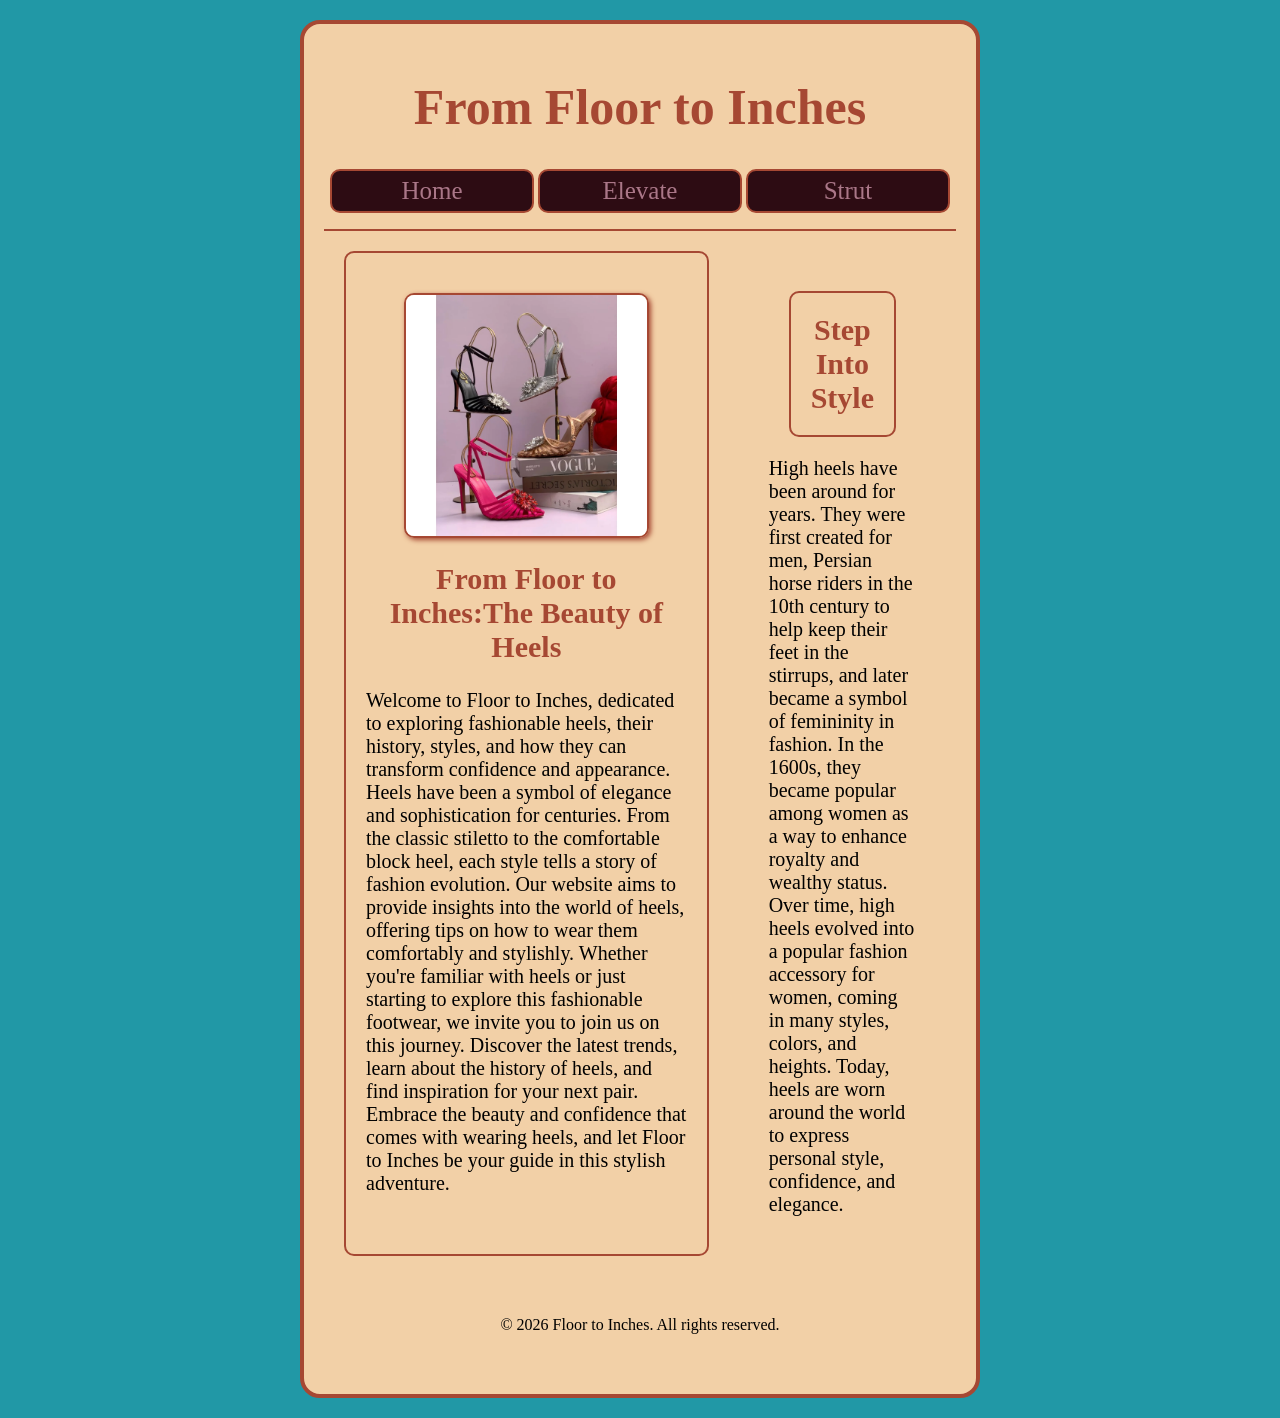
<file: avd_css/index.html>
<!DOCTYPE html>
<html lang="en">

<head>
    <meta charset="UTF-8">
    <meta name="viewport" content="width=device-width, initial-scale=1.0">
    <title>HTML 5 and Intro to CSS</title>
    <link rel="stylesheet" href="css/styles.css">
</head>

<body>
    <div id="container">
        <header>
            <h1>From Floor to Inches</h1>
        </header>

        <nav>
           <ul>
        <li><a href="index.html">Home</a></li>
        <li><a href="elevate.html">Elevate</a></li>
        <li><a href="strut.html">Strut</a></li>
    </ul>
    </nav>

    <main class="multi_col">  
        <section>
            <img src="images/elegance.webp" alt="elegant high heels">

            <h2>From Floor to Inches:The Beauty of Heels</h2>

            <p>Welcome to Floor to Inches, dedicated to exploring fashionable heels, their history, styles, and how they can transform confidence and appearance. Heels have been a symbol of elegance and sophistication for centuries. From the classic stiletto to the comfortable block heel, each style tells a story of fashion evolution. Our website aims to provide insights into the world of heels, offering tips on how to wear them comfortably and stylishly. Whether you're familiar with heels or just starting to explore this fashionable footwear, we invite you to join us on this journey. Discover the latest trends, learn about the history of heels, and find inspiration for your next pair. Embrace the beauty and confidence that comes with wearing heels, and let Floor to Inches be your guide in this stylish adventure.
            </p>
        </section>

     <aside>
        <h3>Step Into Style</h3>
    <p>High heels have been around for years. They were first created for men, Persian horse riders in the 10th century to help keep their feet in the stirrups, and later became a symbol of femininity in fashion. In the 1600s, they became popular among women as a way to enhance royalty and wealthy status. Over time, high heels evolved into a popular fashion accessory for women, coming in many styles, colors, and heights. Today, heels are worn around the world to express personal style, confidence, and elegance.
    </p>
</aside>

</main>

    
 <footer> &copy; 2026 Floor to Inches. All rights reserved.</footer>

 </div>
 </body>
 </html>
</file>
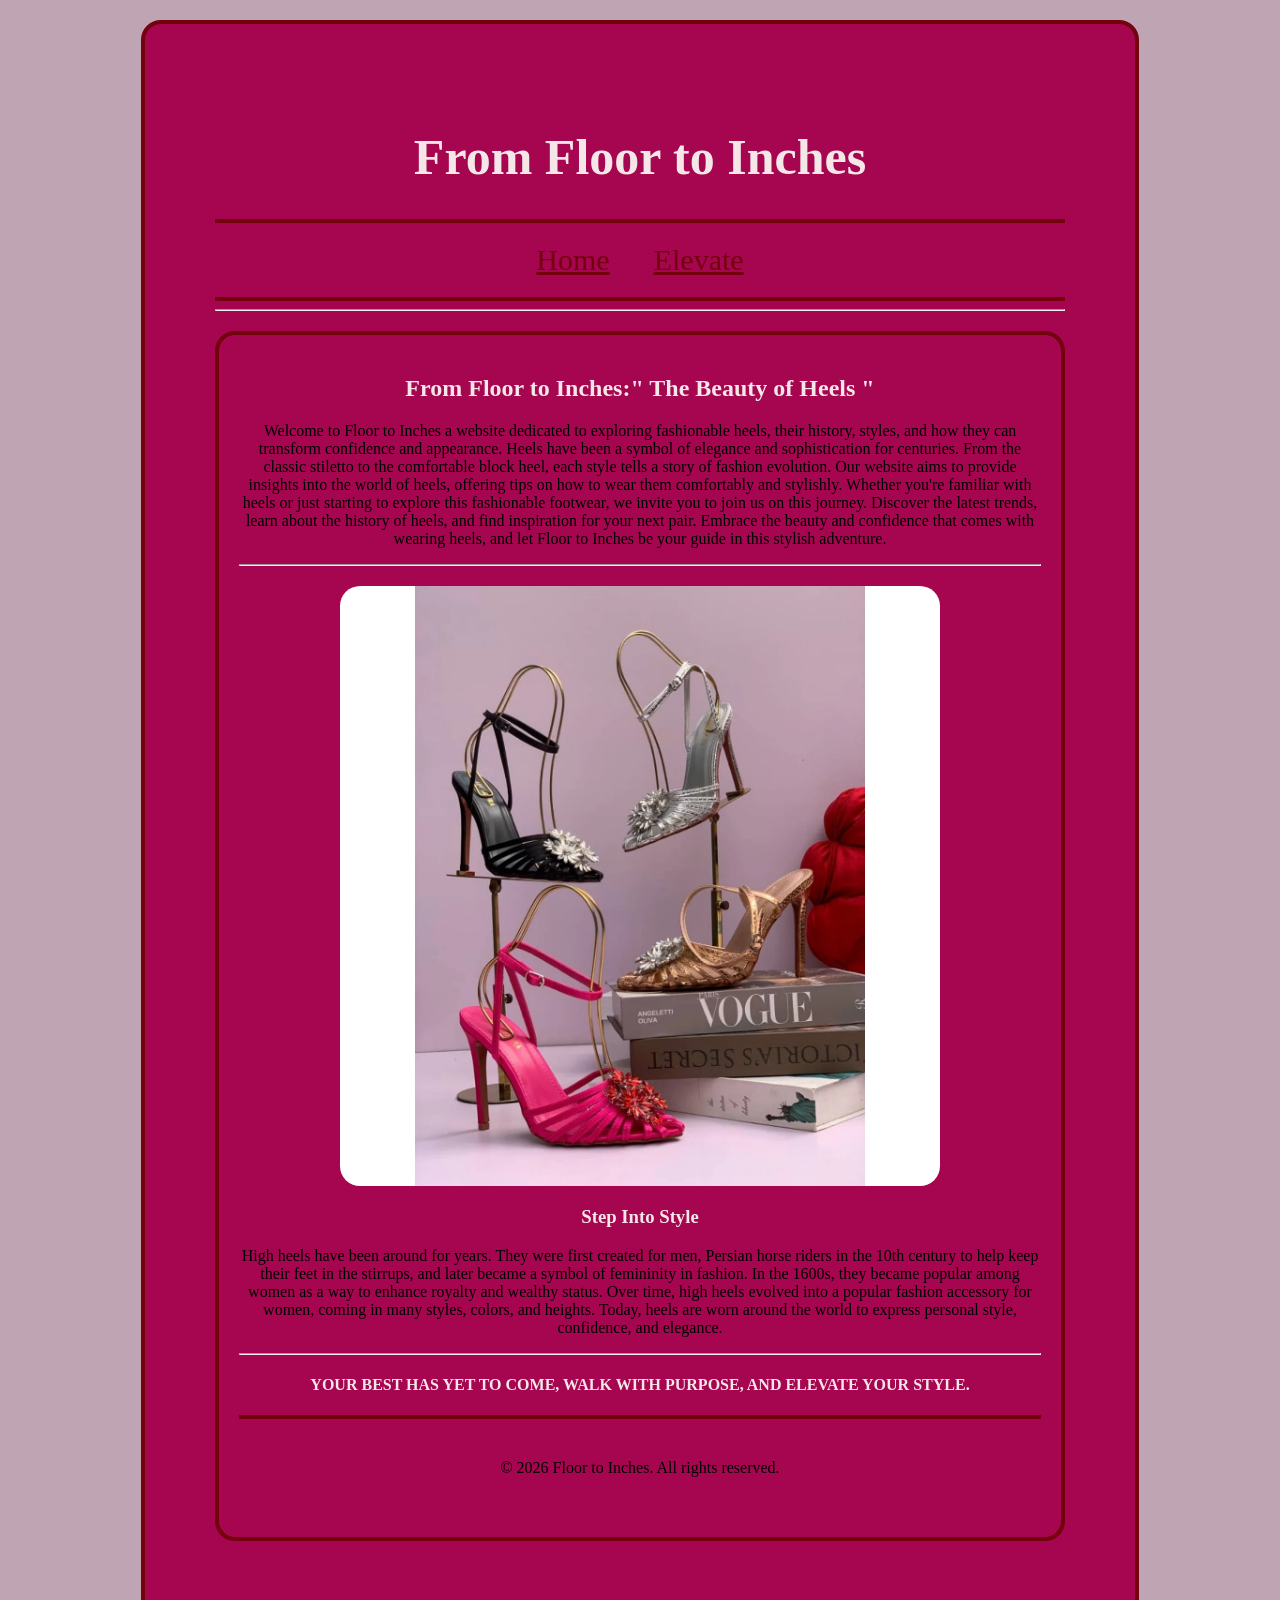
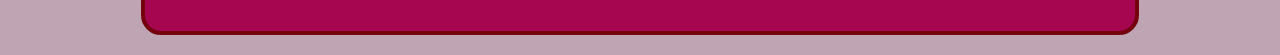
<file: html5_css/index.html>
<!DOCTYPE html>
<html lang="en">

<head>
    <meta charset="UTF-8">
    <meta name="viewport" content="width=device-width, initial-scale=1.0">
    <title>HTML 5 and Intro to CSS</title>
    <link rel="stylesheet" href="css/styles.css">

    
    

</head>

<body>
    <div id="container">
<header>
        <h1>From Floor to Inches</h1>

    <nav>
    <a href="index.html">Home</a>
    <a href="elevate.html">Elevate</a>

    </nav>
    <hr>
    
    <main>  
 <h2> From Floor to Inches:" The Beauty of Heels "</h2>
        
    <p>Welcome to Floor to Inches
     a website dedicated to exploring fashionable heels, their history, styles, and how they can transform confidence and appearance. Heels have been a symbol of elegance and sophistication for centuries. From the classic stiletto to the comfortable block heel, each style tells a story of fashion evolution. Our website aims to provide insights into the world of heels, offering tips on how to wear them comfortably and stylishly. Whether you're familiar with heels or just starting to explore this fashionable footwear, we invite you to join us on this journey. Discover the latest trends, learn about the history of heels, and find inspiration for your next pair. Embrace the beauty and confidence that comes with wearing heels, and let Floor to Inches be your guide in this stylish adventure.</p>
     
     <hr>
     <img src="css/images/elegance.webp" alt="elegance">
     

    <h3>Step Into Style</h3>
    <p>High heels have been around for years. They were first created for men, Persian horse riders in the 10th century to help keep their feet in the stirrups, and later became a symbol of femininity in fashion. In the 1600s, they became popular among women as a way to enhance royalty and wealthy status. Over time, high heels evolved into a popular fashion accessory for women, coming in many styles, colors, and heights. Today, heels are worn around the world to express personal style, confidence, and elegance.</p>
<hr>
<h4>YOUR BEST HAS YET TO COME, WALK WITH PURPOSE, AND ELEVATE YOUR STYLE.</h4>

 <footer> &copy; 2026 Floor to Inches. All rights reserved.</footer> </div>
</file>
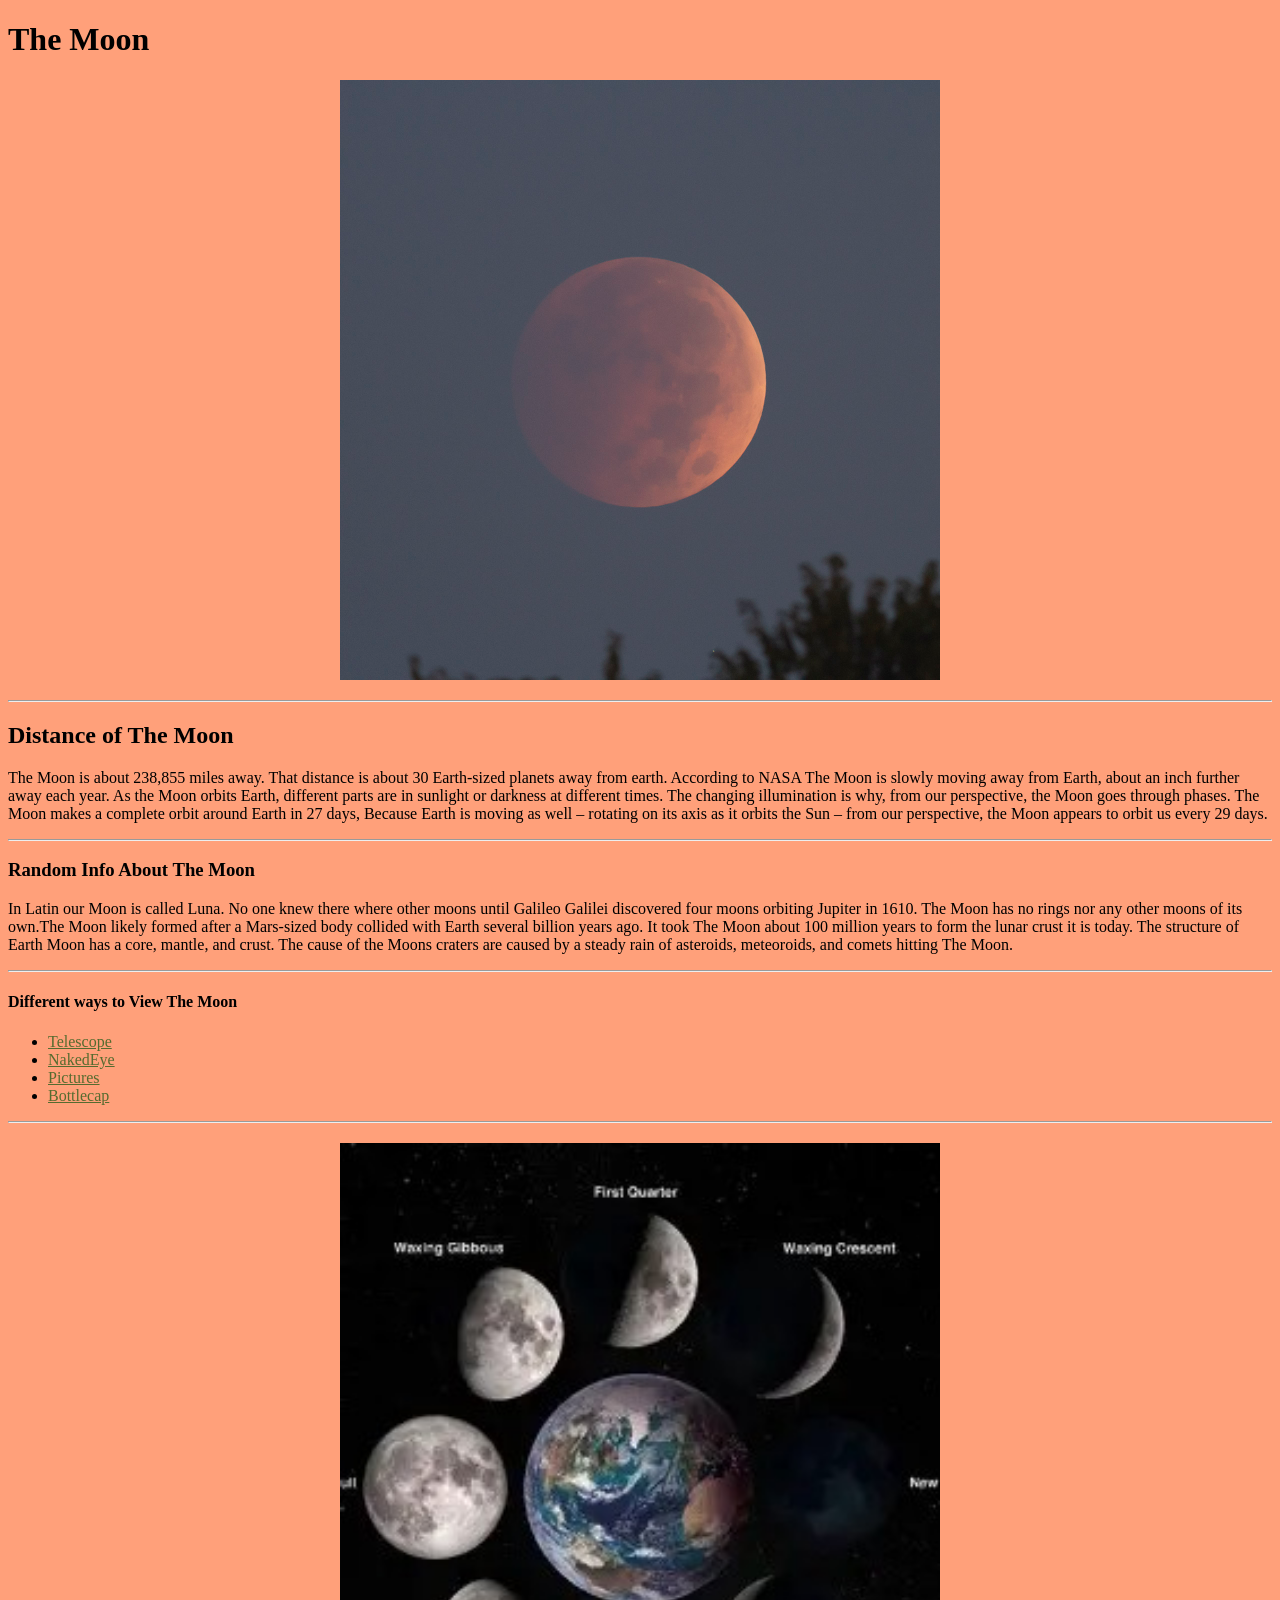
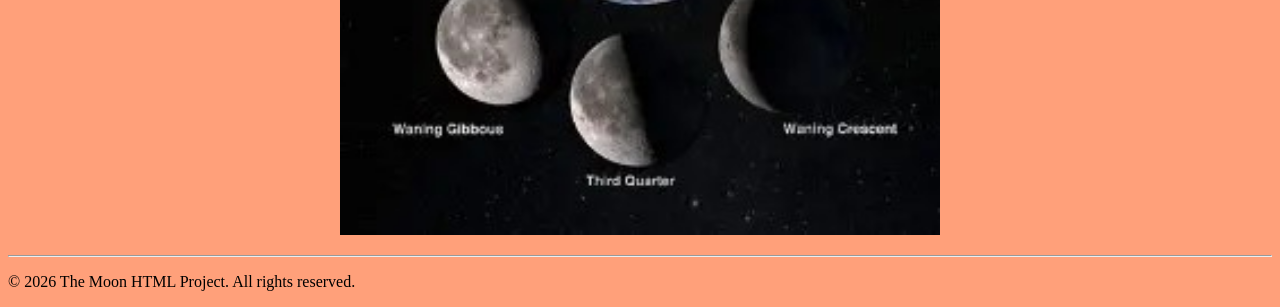
<file: index_html/index.html>
<!DOCTYPE html>
<html>
 <head>
        <meta charset="utf-8">
        <title>The Moon</title>
        <style>
            body {
                background-color: lightsalmon;
            }

            a{
                color:darkolivegreen;
            }

            img {
                display: block;
                margin: 20px auto;
                width: 600px;
            }
        </style>
    </head>
        
    <body>
            <h1>The Moon</h1>
            <img src="Eclipse_Moon_credit_Ernest_Wright.jpeg" alt="Eclipse_Moon_credit_Ernest_Wright">
            <hr>
            <h2>Distance of The Moon</h2>
            <p>The Moon is about 238,855 miles away. That distance is about 30 Earth-sized planets away from earth. According to NASA The Moon is slowly moving away from Earth, about an inch further away each year. As the Moon orbits Earth, different parts are in sunlight or darkness at different times. The changing illumination is why, from our perspective, the Moon goes through phases. The Moon makes a complete orbit around Earth in 27 days, Because Earth is moving as well – rotating on its axis as it orbits the Sun – from our perspective, the Moon appears to orbit us every 29 days. </p>
        

            <hr>

            <h3>Random Info About The Moon</h3>

            <p>In Latin our Moon is called Luna. No one knew there where other moons until Galileo Galilei discovered four moons orbiting Jupiter in 1610. The Moon has no rings nor any other moons of its own.The Moon likely formed after a Mars-sized body collided with Earth several billion years ago. It took The Moon about 100 million years to form the lunar crust it is today. The structure of Earth Moon has a core, mantle, and crust. The cause of the Moons craters are caused by a steady rain of asteroids, meteoroids, and comets hitting The Moon.  </p>
    
         <hr>

         <h4>Different ways to View The Moon</h4>

        <ul>
            <li><a href="https://www.telescopeadvisor.com/how-to-observe-the-moon/" targets="blank">Telescope</a></li>
            <li><a href="https://science.nasa.gov/moon/daily-moon-guide/" targets="blank">NakedEye</a></li>
            <li><a href="https://science.nasa.gov/moon/image-galleries/" targets="blank">Pictures</a></li>
            <li><a href="https://science.nasa.gov/solar-system/skywatching/night-sky-network/weird-ways-to-observe-the-moon/" tagets="blank">Bottlecap</a></li>
        </ul>
        <hr>
        <img src="moon_phases.jpg" alt="moon_phases">

        <hr>
        <p>&copy; 2026 The Moon HTML Project. All rights reserved.
        </p>



        </body>

    </html>
</file>
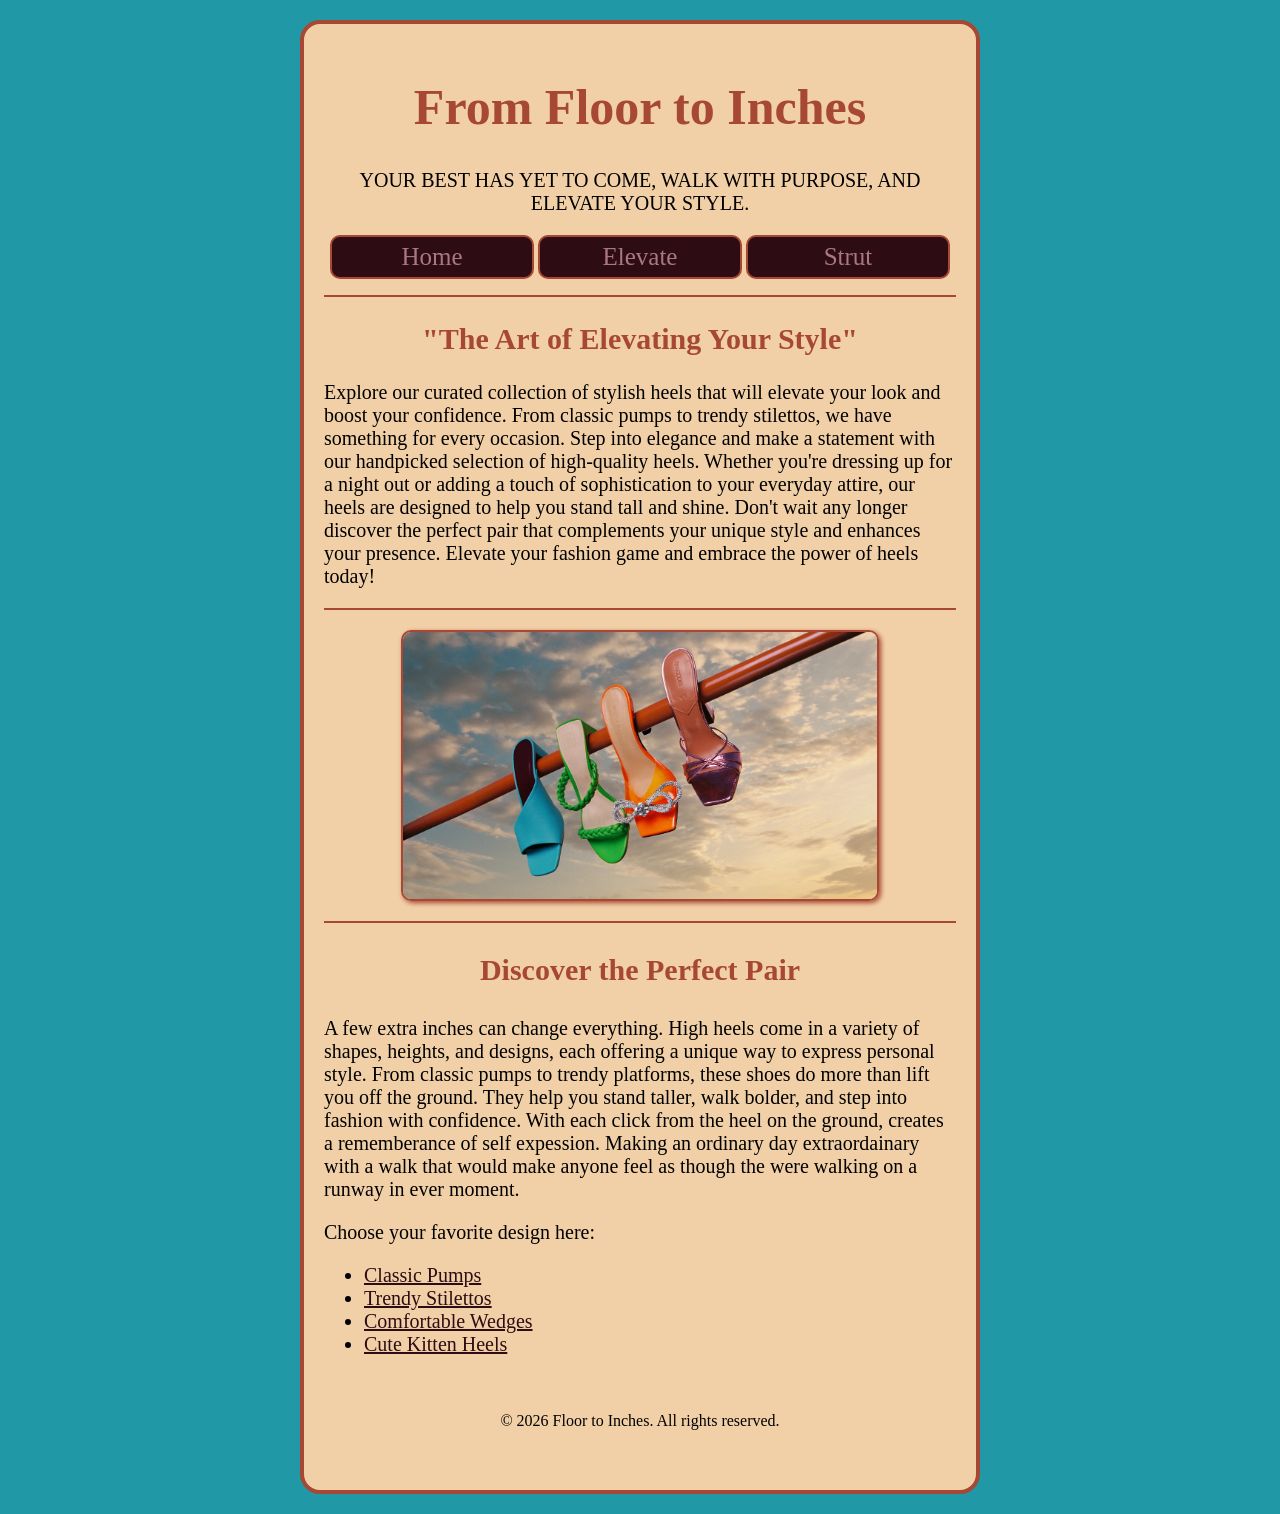
<file: avd_css/elevate.html>
<!DOCTYPE html>
<html lang="en">

<head>
    <meta charset="UTF-8">
    <meta name="viewport" content="width=device-width, initial-scale=1.0">
    <title>HTML 5 and Intro to CSS</title>
    <link rel="stylesheet" href="css/styles.css">
</head>

<body>
    <div id="container">
    <header>
        <h1>From Floor to Inches</h1>

  <p>YOUR BEST HAS YET TO COME, WALK WITH PURPOSE, AND ELEVATE YOUR STYLE.</p>
    <nav>
   <ul>
        <li><a href="index.html">Home</a></li>
        <li><a href="elevate.html">Elevate</a></li>
        <li><a href="strut.html">Strut</a></li>     
    </ul>
</nav>
</header>
    <main>
        <h2> "The Art of Elevating Your Style"</h2>
    <p>Explore our curated collection of stylish heels that will elevate your look and boost your confidence. From classic pumps to trendy stilettos, we have something for every occasion. Step into elegance and make a statement with our handpicked selection of high-quality heels. Whether you're dressing up for a night out or adding a touch of sophistication to your everyday attire, our heels are designed to help you stand tall and shine. Don't wait any longer discover the perfect pair that complements your unique style and enhances your presence. Elevate your fashion game and embrace the power of heels today!

    </p>
    <hr>
    <img class="img_style" src="images/skywalkers.webp" 
    alt=hanging>

    <hr>

    <h3>Discover the Perfect Pair</h3>
    <p>A few extra inches can change everything. High heels come in a variety of shapes, heights, and designs, each offering a unique way to express personal style. From classic pumps to trendy platforms, these shoes do more than lift you off the ground. They help you stand taller, walk bolder, and step into fashion with confidence. With each click from the heel on the ground, creates a rememberance of self expession. Making an ordinary day extraordainary with a walk that would make anyone feel as though the were walking on a runway in ever moment.</p>
       <p>Choose your favorite design here:</p> 
    <ul>
    <li><a href="https://classicpumps.com/about-our-shoes/" target="blank">Classic Pumps</a></li>
    <li><a href="https://en.wikipedia.org/wiki/Stiletto_heel" target="blank">Trendy Stilettos</a></li>
    <li><a href="https://en.wikipedia.org/wiki/Wedge_(footwear)#HeroSection" target="blank">Comfortable Wedges</a></li>
    <li><a href="https://www.amazon.com/kitten-heels/s?k=kitten+heels" target="blank">Cute Kitten Heels</a></li>
</ul>


    </main>

<footer>&copy; 2026 Floor to Inches. All rights reserved.</footer>

</div>
</body>
</html>
</file>
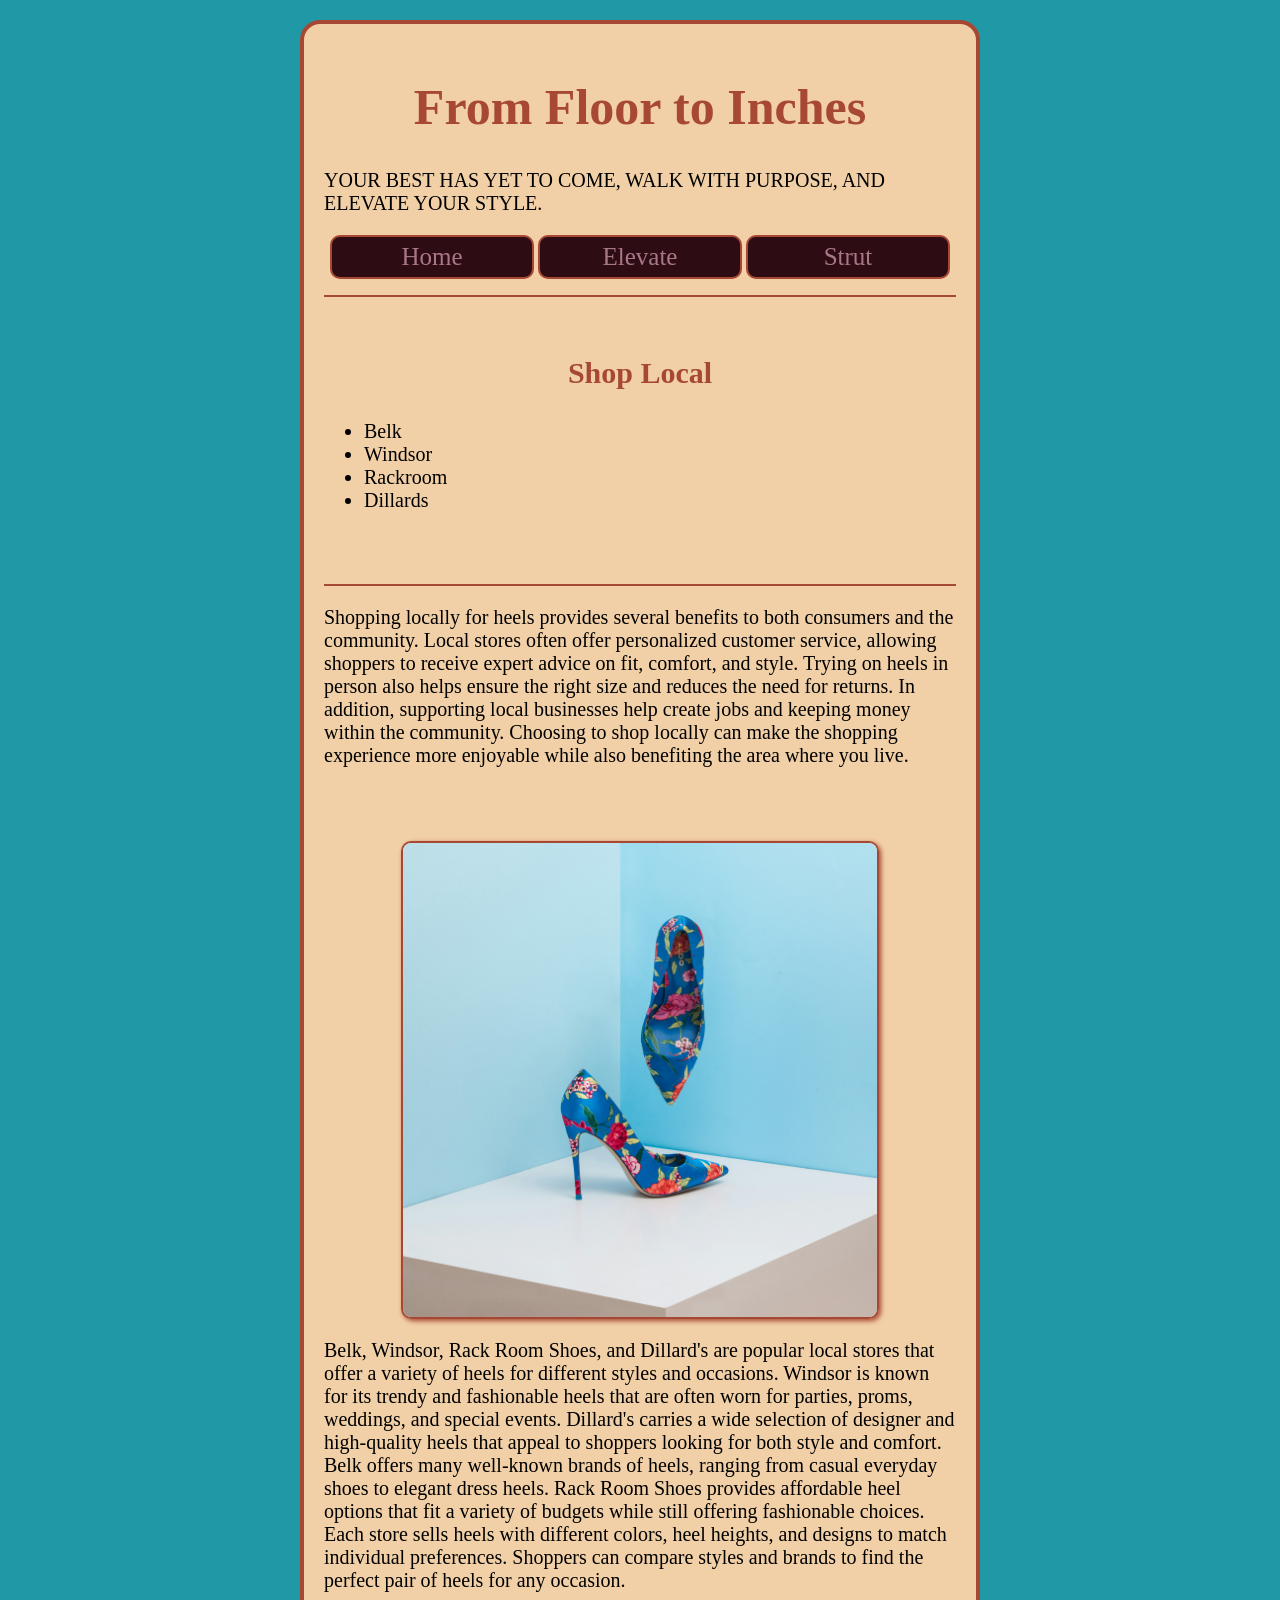
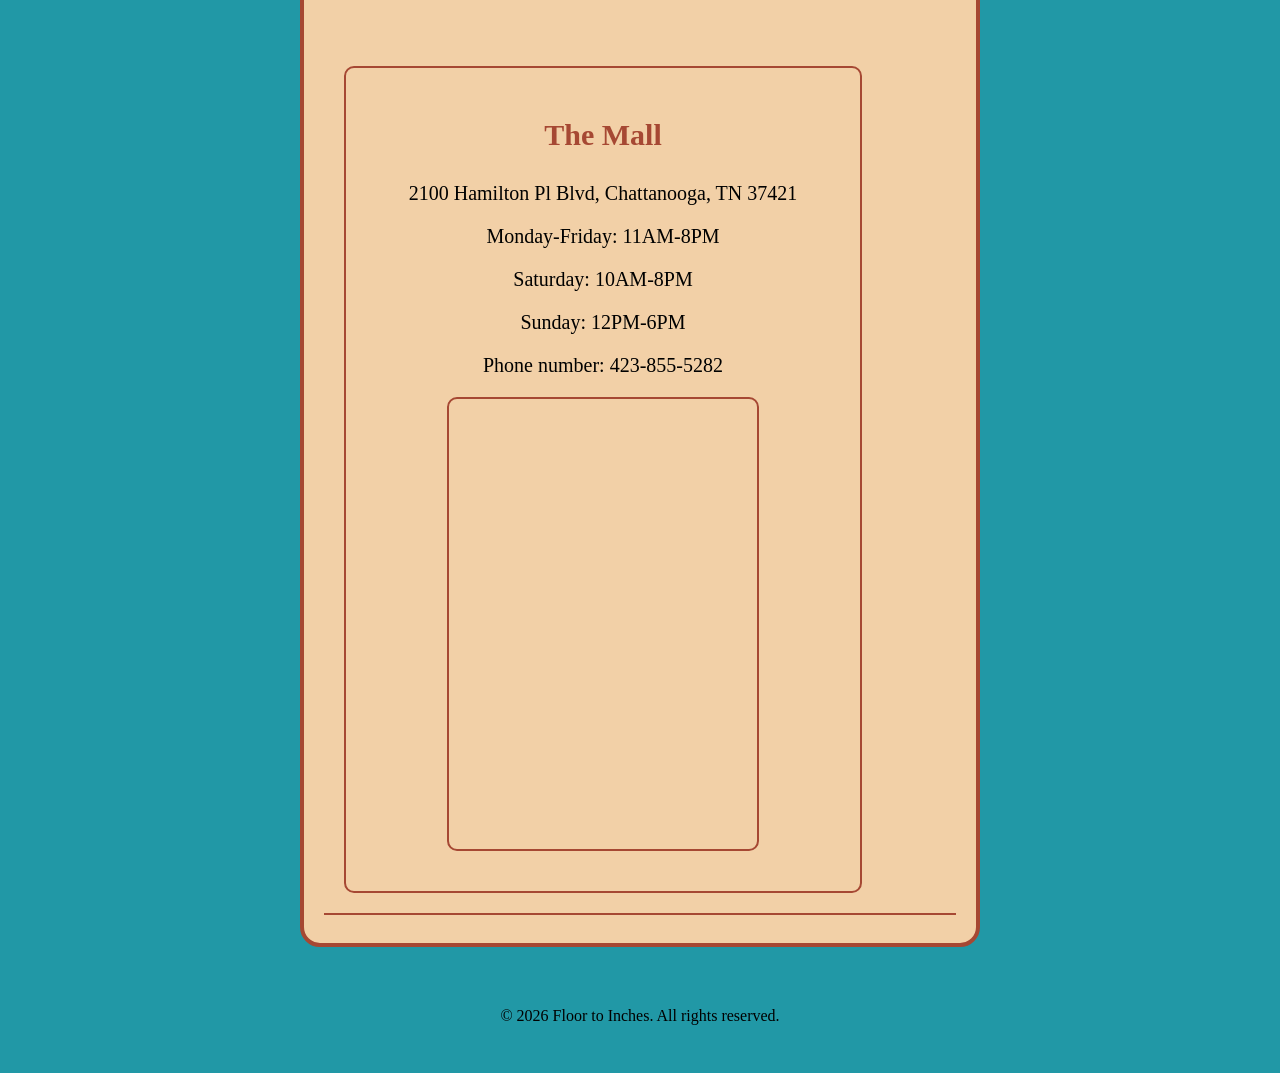
<file: avd_css/strut.html>
<!DOCTYPE html>
<html lang="en">

<head>
    <meta charset="UTF-8">
    <meta name="viewport" content="width=device-width, initial-scale=1.0">
    <title>HTML 5 and Intro to CSS</title>
    <link rel="stylesheet" href="css/styles.css">
</head>

<body>
    <div id="container">
    <header>
        <h1>From Floor to Inches</h1>
    </header>
    <p>YOUR BEST HAS YET TO COME, WALK WITH PURPOSE, AND ELEVATE YOUR STYLE.</p>
    <nav>
        <ul>
            <li><a href="index.html">Home</a></li>
            <li><a href="elevate.html">Elevate</a></li>
            <li><a href="strut.html">Strut</a></li>     
        </ul>
    </nav>

    <main>
         <aside>
        <h2>Shop Local </h2>
        <ul>
            <li>Belk</li>
            <li>Windsor</li>
            <li>Rackroom</li>
            <li>Dillards</li>
        </ul></aside>
        <hr>
     <p>Shopping locally for heels provides several benefits to both consumers and the community. Local stores often offer personalized customer service, allowing shoppers to receive expert advice on fit, comfort, and style. Trying on heels in person also helps ensure the right size and reduces the need for returns. In addition, supporting local businesses help create jobs and keeping money within the community. Choosing to shop locally can make the shopping experience more enjoyable while also benefiting the area where you live.
        </p>
    
        <aside>
            <img src="images/Blues.jpg" 
            alt="blue heels">

<p>Belk, Windsor, Rack Room Shoes, and Dillard's are popular local stores that offer a variety of heels for different styles and occasions. Windsor is known for its trendy and fashionable heels that are often worn for parties, proms, weddings, and special events. Dillard's carries a wide selection of designer and high-quality heels that appeal to shoppers looking for both style and comfort. Belk offers many well-known brands of heels, ranging from casual everyday shoes to elegant dress heels. Rack Room Shoes provides affordable heel options that fit a variety of budgets while still offering fashionable choices. Each store sells heels with different colors, heel heights, and designs to match individual preferences. Shoppers can compare styles and brands to find the perfect pair of heels for any occasion.
    </p>
    </aside>

        <div class="strut_content">
            <section>
             <h3>The Mall</h3>
            <p>2100 Hamilton Pl Blvd, Chattanooga, TN 37421</p>
            <p>Monday-Friday: 11AM-8PM</p>
            <p>Saturday: 10AM-8PM</p>
            <p>Sunday: 12PM-6PM</p>
            <p>Phone number: 423-855-5282</p>
            <iframe src="https://www.google.com/maps/embed?pb=!1m18!1m12!1m3!1d3266.887460587642!2d-85.15876820000001!3d35.0345452!2m3!1f0!2f0!3f0!3m2!1i1024!2i768!4f13.1!3m3!1m2!1s0x886063862d82314d%3A0x1ef766425bb30e43!2sHamilton%20Place!5e0!3m2!1sen!2sus!4v1793939433262!5m2!1sen!2sus" allowfullscreen="" loading="lazy" referrerpolicy="strict-origin-when-cross-origin"></iframe>
            </section>
           
        </div>

        <hr>   

    </main>
</div>

<footer>&copy; 2026 Floor to Inches. All rights reserved.</footer>
</body>
</html>
</file>
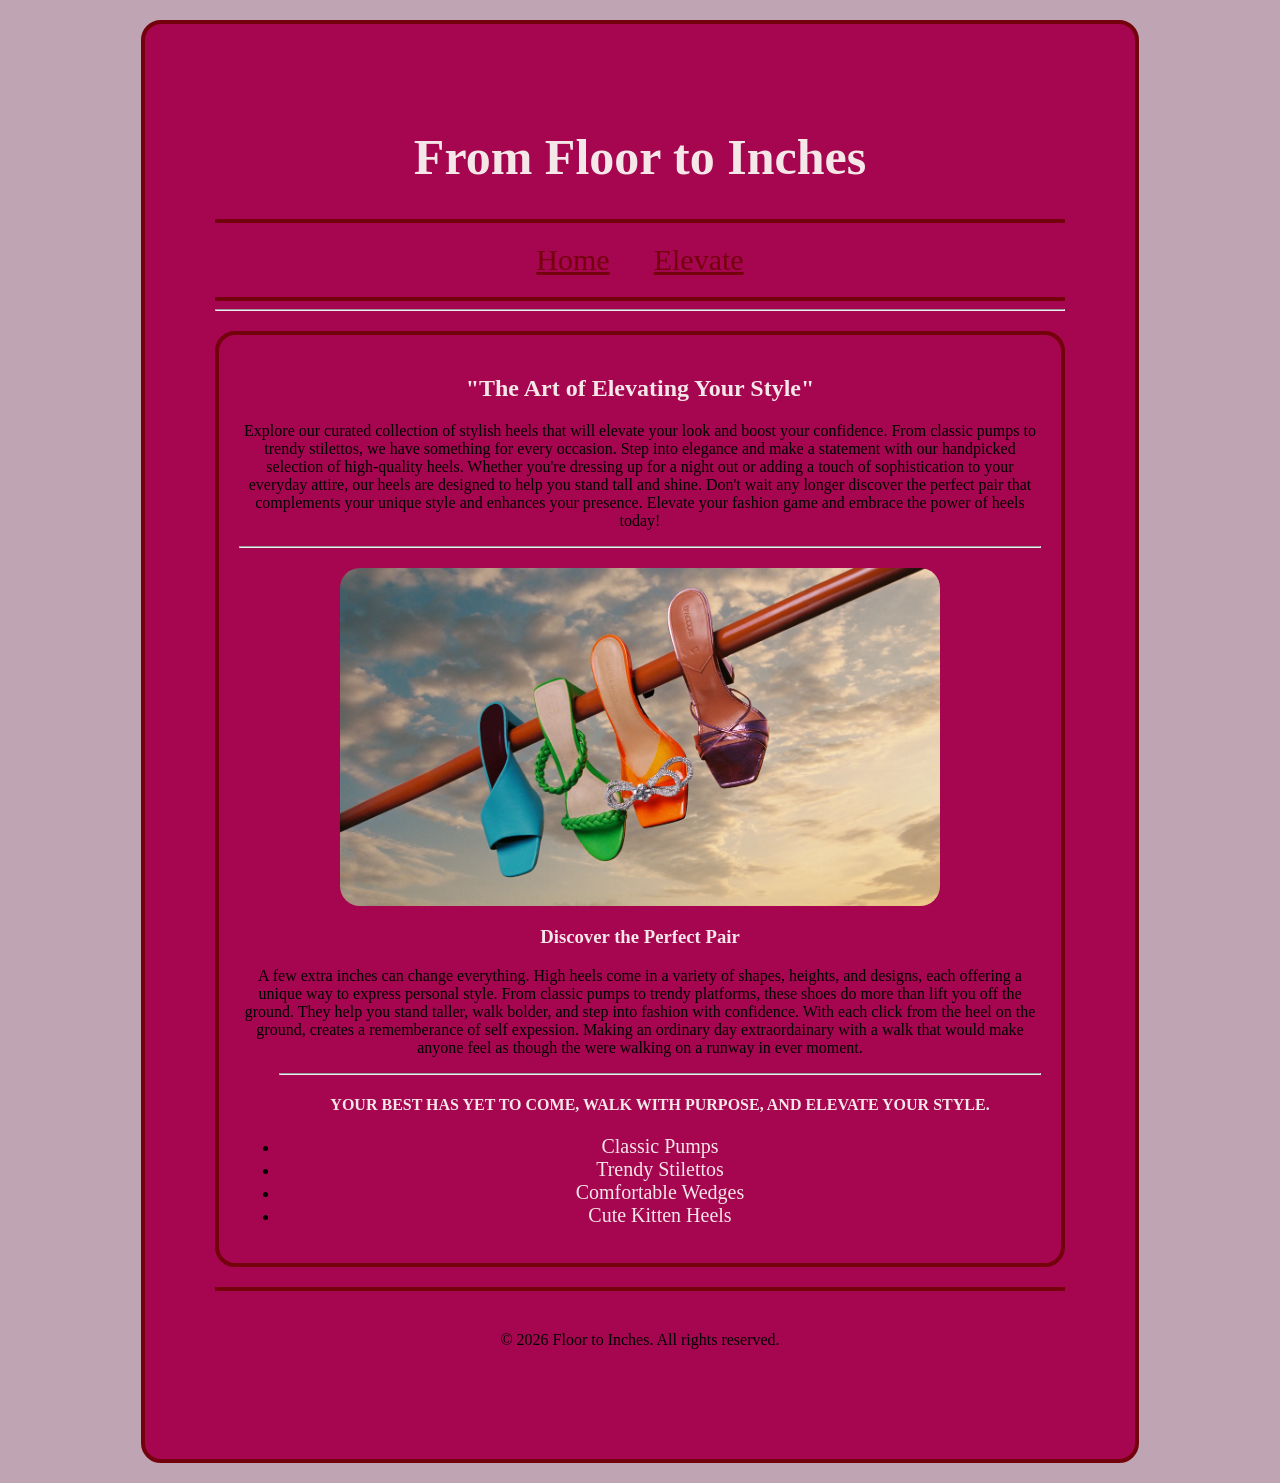
<file: html5_css/elevate.html>
<!DOCTYPE html>
<html lang="en">

<head>
    <meta charset="UTF-8">
    <meta name="viewport" content="width=device-width, initial-scale=1.0">
    <title>HTML 5 and Intro to CSS</title>
    <link rel="stylesheet" href="css/styles.css">

    
    

</head>

<body>
    <div id="container">
    <header>
        <h1>From Floor to Inches</h1>

    <nav>
    <a href="index.html">Home</a>
    <a href="elevate.html">Elevate</a>

    </nav>
    <hr>
    
    <main>
        <h2> "The Art of Elevating Your Style"</h2>
    <p>Explore our curated collection of stylish heels that will elevate your look and boost your confidence. From classic pumps to trendy stilettos, we have something for every occasion. Step into elegance and make a statement with our handpicked selection of high-quality heels. Whether you're dressing up for a night out or adding a touch of sophistication to your everyday attire, our heels are designed to help you stand tall and shine. Don't wait any longer discover the perfect pair that complements your unique style and enhances your presence. Elevate your fashion game and embrace the power of heels today!</p>
   <hr>
    <img src="css/images/skywalkers.webp" alt="skywalkers">
    <h3>Discover the Perfect Pair</h3>
    <p>A few extra inches can change everything. High heels come in a variety of shapes, heights, and designs, each offering a unique way to express personal style. From classic pumps to trendy platforms, these shoes do more than lift you off the ground. They help you stand taller, walk bolder, and step into fashion with confidence. With each click from the heel on the ground, creates a rememberance of self expession. Making an ordinary day extraordainary with a walk that would make anyone feel as though the were walking on a runway in ever moment.</p>
     <ul>
            <hr>
    <h4>YOUR BEST HAS YET TO COME, WALK WITH PURPOSE, AND ELEVATE YOUR STYLE.</h4>
    <li><a href="https://classicpumps.com/about-our-shoes/" targets="blank">Classic Pumps</a></li>
    <li><a href="https://en.wikipedia.org/wiki/Stiletto_heel" targets="blank">Trendy Stilettos</a></li>
    <li><a href="https://en.wikipedia.org/wiki/Wedge_(footwear)#HeroSection" targets="blank">Comfortable Wedges</a></li>
    <li><a href="https://www.amazon.com/kitten-heels/s?k=kitten+heels" targets="blank">Cute Kitten Heels</a></li>
</ul>

    </main>

    <footer>&copy; 2026 Floor to Inches. All rights reserved.</footer>

</div>

    </header>
</file>
<file: avd_css/css/styles.css>
body {
    background-color: #2198A6;
}

img {
    display: block;
    margin: 0 auto;
    width: 100%;
}

a {
    color: #2D0C13;
}

a:hover {
    color: #A78;
    text-decoration: none;
}



#container {
background-color: #F2D0A7;
width: 50%;
margin: 20px auto;
border: 4px solid #A64833;
padding: 20px;
border-radius: 20px;
}

header {
    text-align: center;
    padding: 0;
    border-top: none;
    margin-bottom: 0;

}

header h1 {
    color:#A64833;
    font-size: 50px;
}

nav {
    text-align: center;
    border-bottom: 2px solid #A64833;
}

nav ul {
    list-style-type: none;
    padding: 0;
}

nav li {
    display: inline-block;
}

nav li a {
    display: block;
    background-color: #2D0C13;
    color: #A78;
    width: 200px;
    height: 40px;
    line-height: 40px;
    font-size: 25px;
    text-decoration: none;
    border-radius: 10px;
    border: 2px solid #A64833;
}

nav li a:hover {
    color: #A64833;
    background-color: #F2D0A7;
}

main h2, main h3 {
    text-align: center;
    color: #A64833;
    font-size: 30px;
}

h2 {
    text-align: center;
    color: #A64833;
    font-size: 25px;
}
.multi_col{
    display: flex;
}

section, 
aside {
    border-radius: 10px;
    border: 2px solid #A64833;
    margin: 20px;
    padding: 20px;
}

section { 
    width: 75%
}

aside {
    width: 25%;
    font-size: 30px;
}

section img {
     width:75%;
    border: 2px solid #A64833;
    border-radius: 10px;
    box-shadow: 2px 2px 5px #A64833;
    margin-top: 20px;
    margin-bottom: 20px;
}

footer  {
    padding: 40px 0;
    text-align: center;
}

.img_style {
    width:75%;
    border: 2px solid #A64833;
    border-radius: 10px;
    box-shadow: 2px 2px 5px #A64833;
    margin-top: 20px;
    margin-bottom: 20px;
}


hr {
    border: 1px solid #A64833;
}

iframe {
    display: block;
    margin: 20px auto;
    border-radius: 10px;
    border: 2px solid #A64833;
    width:65%;
     height:450px;
}

.strut_content {
    text-align: center;
    font-size: 20px;
}

p {
    font-size:20px;
}

 aside img{

    width:75%;
    border: 2px solid #A64833;
    border-radius: 10px;
    box-shadow: 2px 2px 5px #A64833;
    margin-top: 20px;
    margin-bottom: 20px; } 

    aside { 
        display:inline;
        border: none;
    }

    aside h3 {
    border-radius: 10px;
    border: 2px solid #A64833;
    margin: 20px;
    padding: 20px;
    }

    h4 {
        text-align: center;
    font-size: 17px;
    }

    ul li {
        font-size:20px;
    }
</file>
<file: html5_css/css/styles.css>
body { 
    background-color: #BFA4B3;
}

#container {
    background-color: #A60550;
    width: 950px;
    margin: 20px auto;
    border:4px solid #73020C;
    padding: 20px;
    border-radius: 20px;
}

header {
    text-align: center;
    padding: 50px;
}

header h1 {
        color: #F5E6E8;
        font-size: 50px;

}

nav {
    text-align: center;
    border-top:4px solid #73020C;
    border-bottom: 4px solid #73020C;
    padding: 20px 0;
}

nav a {
    color: #73020C;
    font-size: 30px;
    margin: 0 20px;
}   

nav a:hover {
    color: #F5E6E8;
    text-decoration: none;
}

main {
    margin: 20px auto;
    border:4px solid #73020C;
    padding: 20px;
    border-radius: 20px;
}

main h2 {
    color:  #F5E6E8;
    text-align: center;
}

main h3 {
    color:  #F5E6E8;
    text-align: center;
}

main h4 {
    color:  #F5E6E8;
    text-align: center;
}
main img{
    display: block;
    margin:20px auto;
    width: 600px;
    border-radius: 20px;

}

ul a{
    color: #F5E6E8;
    font-size: 20px;
    text-decoration: none;
    
}

ul a:hover {
    color: #73020C;
    text-decoration: underline;
}

footer {
    padding: 40px 0;
    text-align: center;
    border-top:4px solid #73020C;
}
</file>
